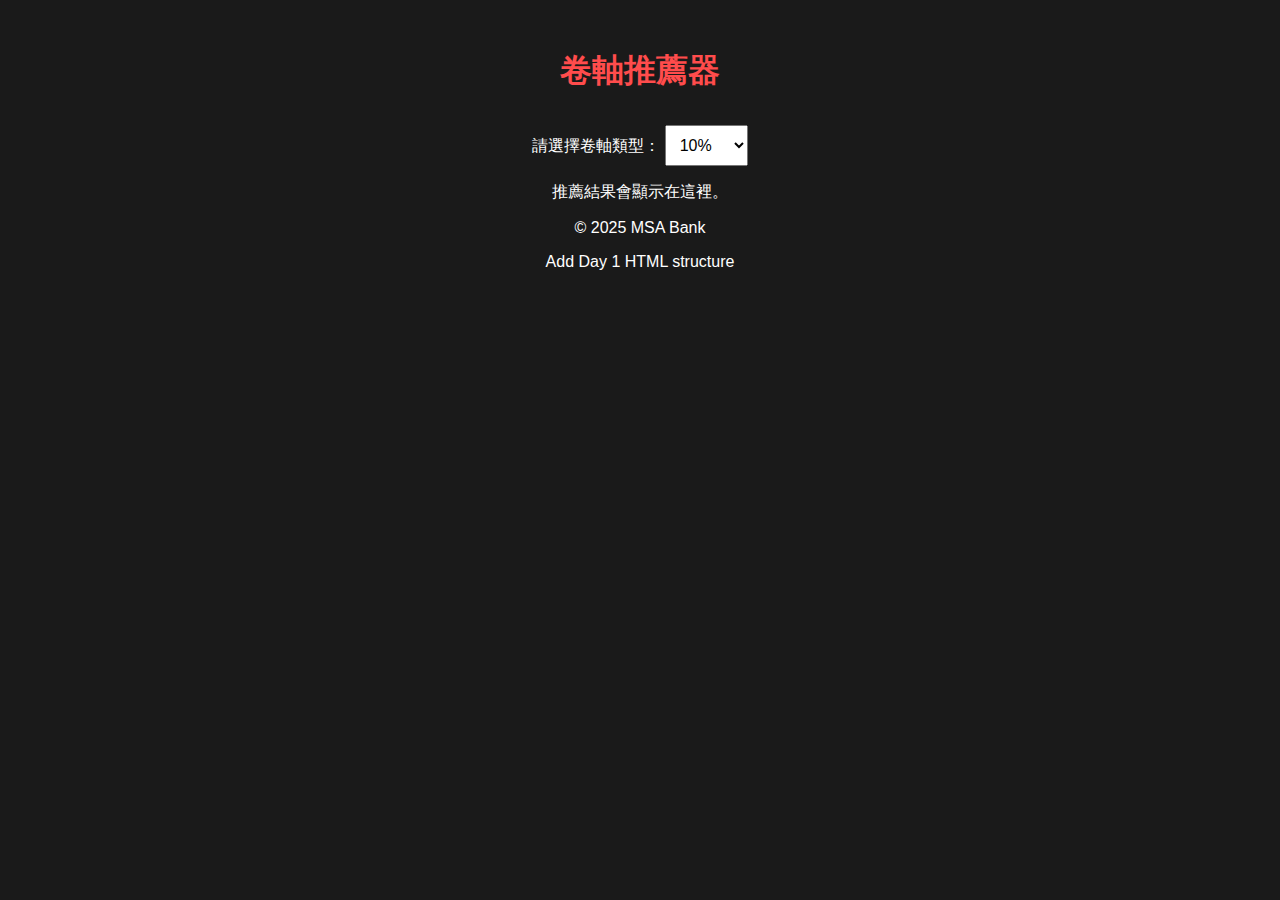
<file: index.html>
<!DOCTYPE html>
<html lang="zh-Hant">
<head>
  <link rel="stylesheet" href="style.css" />
  <meta charset="UTF-8" />
  <meta name="viewport" content="width=device-width, initial-scale=1.0">
  <title>卷軸推薦器</title>
</head>
<body>
  <header>
    <h1>卷軸推薦器</h1>
  </header>
  <main>
    <section id="input">
      <label for="scrollType">請選擇卷軸類型：</label>
      <select id="scrollType">
        <option>10%</option>
        <option>60%</option>
        <option>100%</option>
      </select>
    </section>
    <section id="result">
      <p>推薦結果會顯示在這裡。</p>
    </section>
  </main>
  <footer>
    <p>© 2025 MSA Bank</p>
  </footer>
</body>
</html>
Add Day 1 HTML structure
</file>
<file: style.css>
body {
  background-color: #1a1a1a;
  color: #ffffff;
  font-family: 'Helvetica', sans-serif;
  text-align: center;
  padding: 20px;
}

h1 {
  color: #ff4c4c;
}

select {
  padding: 10px;
  font-size: 16px;
  margin-top: 10px;
}

button {
  background-color: #333;
  color: #fff;
  padding: 10px 20px;
  border: none;
  margin-top: 20px;
  cursor: pointer;
  transition: all 0.3s ease;
}

button:hover {
  background-color: #ff4c4c;
  font-weight: bold;
}
</file>
